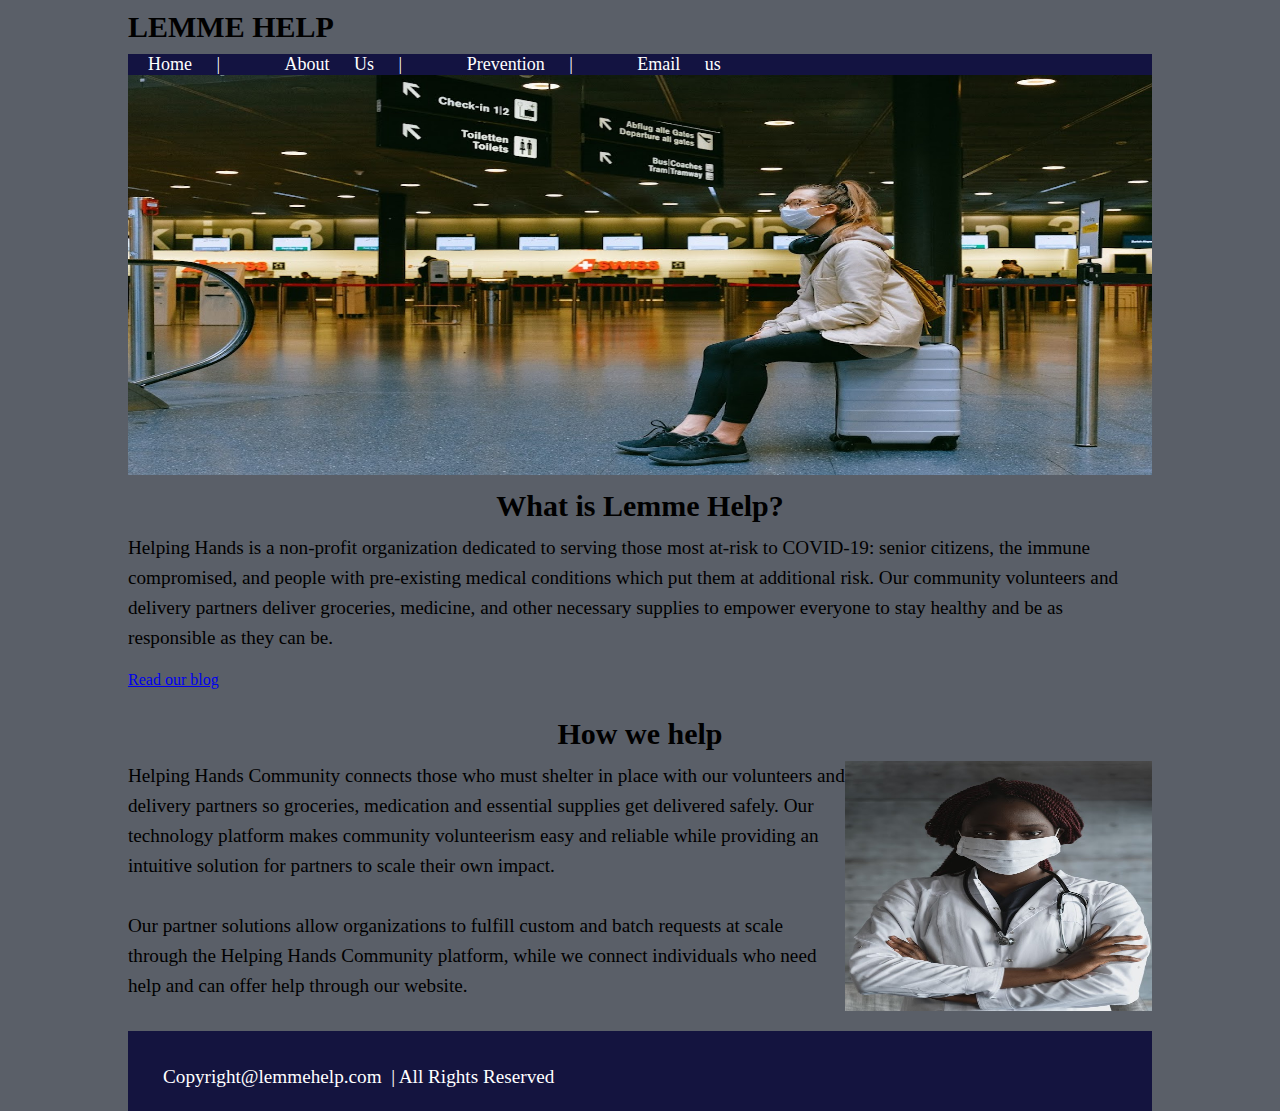
<file: index.html - Copy (3)/index.html>
<!DOCTYPE html>
<html lang="en">
<head>
    <meta charset="UTF-8">
    <meta http-equiv="X-UA-Compatible" content="IE=edge">
    <meta name="viewport" content="width=device-width, initial-scale=1.0">
    <link rel="stylesheet" href="style.Css">
    <title>assignment.html</title>
</head>
<body>
    <!-- This is my fifth html home work. -->
    <div class="main">
     <div class="header"></div>
      <h1>LEMME HELP</h1>

      <ul class="nav">  
      
          <li> <a href="index.html"> Home   |</a> </li>
          <li>  <a href="about.html">About Us  |</a> </li>
          <li> <a href="preventions.html">Prevention  |</a> </li>
          <li> <a href="mailto:payegartoa@gmail.com"> Email us</a> </li>
       </ul>
      <img class="banner"src="banner.jpg" alt="airport">
      <div class="content">
        <h1>  What is Lemme Help?</h1>
       <p> Helping Hands is a non-profit organization dedicated to serving those most at-risk to COVID-19:
        senior citizens, the immune compromised, and people with pre-existing medical conditions which
        put them at additional risk.
        Our community volunteers and delivery partners deliver groceries, medicine, and other necessary
        supplies to empower everyone to stay healthy and be as responsible as they can be.</p>
        <br> <br>
       <a href="https://www.starzit.com ">Read our blog</a>
        <br><br>
         <h1>How we help</h1> 
         <p>
        <img src="nurse.jpg" alt="nurse">
        Helping Hands Community connects those who must shelter in place with our
        volunteers and delivery partners so groceries, medication and essential
        supplies get delivered safely. Our technology platform makes community
        volunteerism easy and reliable while providing an intuitive solution for
        partners to scale their own impact. <br><br>
        Our partner solutions allow organizations to fulfill custom and batch requests
        at scale through the Helping Hands Community platform, while we connect
        individuals who need help and can offer help through our website.
    </p>
     <br>

      </div>
       <div class="footer">
        Copyright@lemmehelp.com &nbsp;| All Rights Reserved
       </div>

    </div>
</body>
</html>
</file>
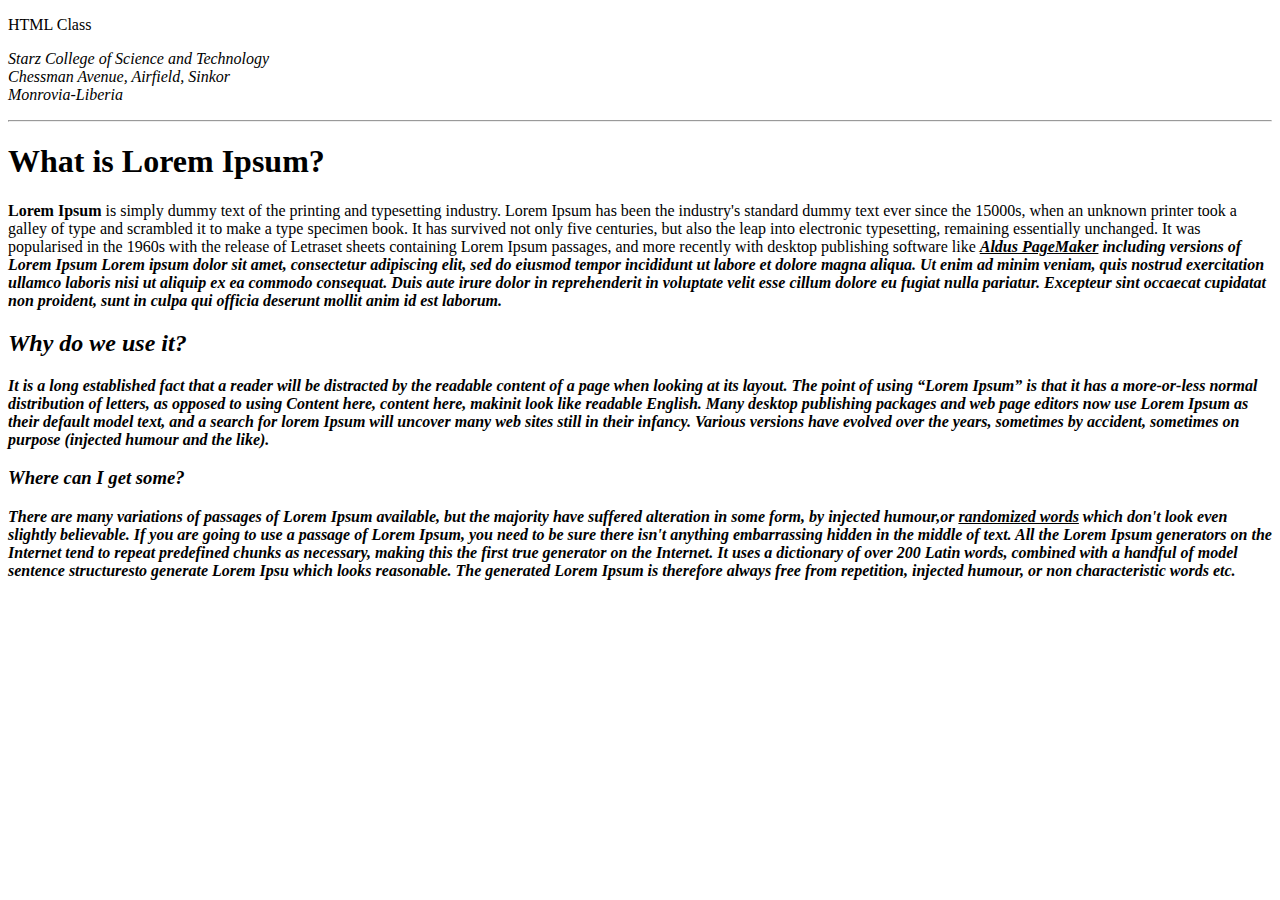
<file: Art2772ndAssignmrnt.html>
<!DOCTYPE html>
<html lang="en">
<head>
  <meta charset="UTF-8">
  <meta http-equiv="X-UA-Compatible" content="IE=edge">
  <meta name="viewport" content="width=device-width, initial-scale=1.0">
  <title>assignment2</title>
</head>
<body>
  <p>HTML Class 
    <address>
        Starz College of Science and Technology <br> 
        Chessman Avenue, Airfield, Sinkor <br>
        Monrovia-Liberia
    </address>
</p> 
<hr>

<h1>What is Lorem Ipsum?</h1>

<p> 
   <strong>Lorem Ipsum</strong> is simply dummy text of the printing and typesetting industry. Lorem Ipsum has been the  industry's 
   standard dummy text ever since the 15000s, when an unknown printer took a galley of type and  scrambled it to make a type specimen 
   book. It has survived not only five centuries, but  also the leap into  electronic typesetting, remaining essentially unchanged. 
   It was popularised in the 1960s with the release of Letraset sheets containing Lorem Ipsum passages, and more recently with desktop
   publishing software like  <strong><em><u>Aldus PageMaker</u><em><strong> including versions of <strong>Lorem Ipsum</strong. 
   translation by H. Rackham 

   <blockquote>
       Lorem ipsum dolor sit amet, consectetur adipiscing elit, sed do eiusmod tempor incididunt ut labore  et dolore magna aliqua. Ut 
       enim ad minim veniam, quis nostrud exercitation ullamco laboris nisi  ut aliquip ex ea commodo consequat. Duis aute irure dolor 
       in reprehenderit in voluptate velit esse cillum dolore eu fugiat nulla pariatur. Excepteur sint occaecat cupidatat non proident,
       sunt in culpa  qui officia deserunt mollit anim id est laborum.
   </blockquote>

<h2>Why do we use it?</h2> 
   
<p>
 It is a long established fact that a reader will be distracted by the readable content of a page when looking at its  layout.
 The point of using <q>Lorem Ipsum</q> is that it has a more-or-less normal distribution of letters, as opposed to  using Content here,  
 content here, makinit look like readable English. Many desktop publishing packages and  web page editors now use Lorem Ipsum as 
 their default model text, and a search for lorem Ipsum will uncover  many web sites still in their infancy. Various versions have
 evolved over the years, sometimes by accident,  sometimes on purpose (injected        humour and the like). 
</P>

<h3>Where can I get some?</h3>

<P>
  <b>There are many variations of passages of Lorem Ipsum available, but the majority have suffered alteration in some   
  form, by injected humour,or <u>randomized words</u> which don't look even slightly  believable.</b> If you are going to
  use a passage of Lorem Ipsum, you need to be sure there isn't anything embarrassing hidden in the middle of text. <i>All the Lorem 
  Ipsum generators on the Internet<i/> tend to repeat  predefined chunks as necessary, making this the first true generator on the
  Internet. It uses a dictionary of over  200 Latin words, combined with a handful of model sentence structuresto generate Lorem 
  Ipsu which looks reasonable. The generated Lorem Ipsum is therefore always free from repetition, injected humour, or non characteristic 
  words etc. 
</p>

</body>
</html>
</file>
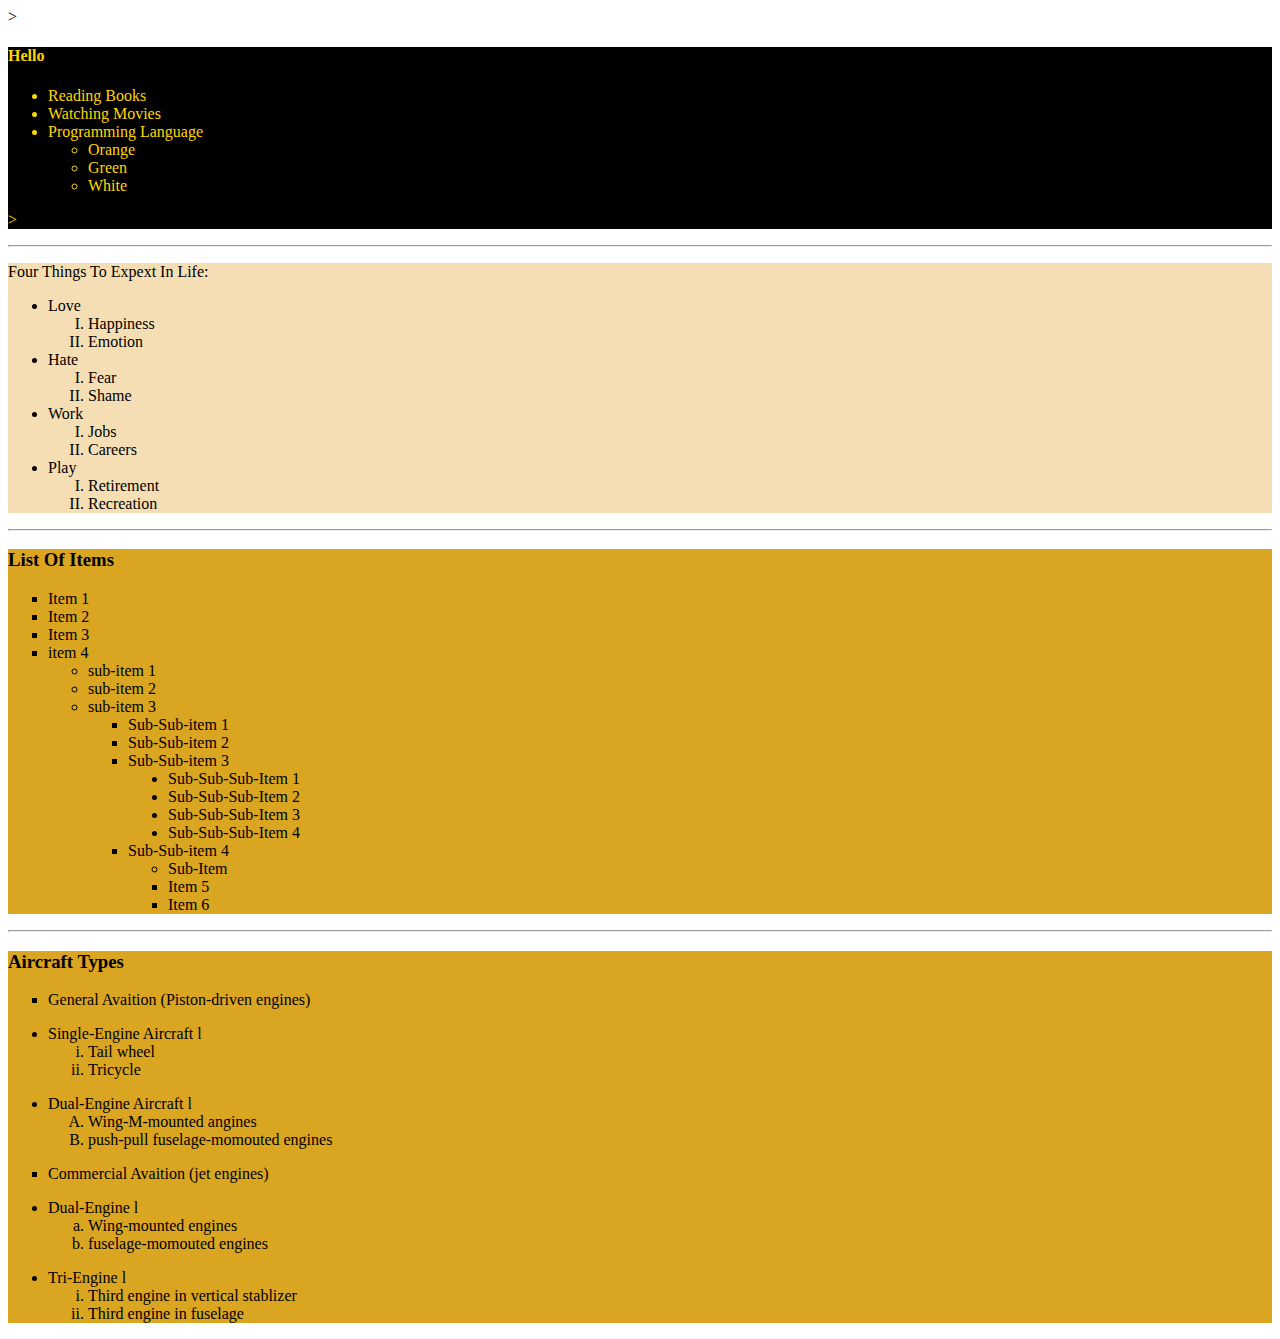
<file: Art2773rdAssignment.html>
<!DOCTYPE html>
<html lang="en">>
<head>

    <meta charset="UTF-8" >
 
    <meta http-equiv="X-UA-Compatable" content="IE=edge" />
    <meta name="viewport" content="width+device-width, initial-scale=1.0" />
    <title>Assignment Three</title>

</head> 
<body>
    </body>
<div style="background-color: black; color: gold;"> 
        
<P>

    <h4>Hello</h4>

    <ul>
        <li>Reading Books </li>
        <li>Watching Movies</li>
        <li>Programming Language

            <ul>
            
                <li>Orange</li>
                <li>Green</li>
                <LI>White</LI> 

            </ul>
        </li>
    
    </ul>>
   </P>
</div>
<hr>    
    <div style="background-color: wheat;">
    <p> Four Things To Expext In Life:

        <ul>
                
                <li>Love
                    <ol type="I">
                        <li>Happiness</li>
                        <li>Emotion</li>
                    </ol>

                </li>
                 <li>Hate

                    <ol type="I">
                         <li>Fear</li>
                         <li>Shame</li>
                    </ol>
                </li>
                    
                <li>Work

                <ol type="I">
                    <li>Jobs</li>
                    <li>Careers</li>
                </ol>

                </li>

                <li>Play

                    <ol type="I">
                         <li>Retirement</li>
                         <li>Recreation</li>
                    </ol>
                </li>  

        </ul>
    </p>
    </div>
    <hr>
    <div  style="background-color: goldenrod; color: black;">

<h3>List Of Items</h3>
<p>
       <ul type="square">
            <li>Item 1</li> 
            <li>Item 2</li>
            <li>Item 3</li>
            <li>item 4

<ul>


                    <li>sub-item 1</li>
                    <li>sub-item 2</li>
                    <li>sub-item 3
                        <ul type="square">
                            <li>Sub-Sub-item 1</li>
                            <li>Sub-Sub-item 2</li>
                            <li>Sub-Sub-item 3
                                <ul type="disc">
                                    <li>Sub-Sub-Sub-Item 1</li>
                                    <li>Sub-Sub-Sub-Item 2</li>
                                    <li>Sub-Sub-Sub-Item 3</li>
                                    <li>Sub-Sub-Sub-Item 4</li>

                                </ul>
                         
                              <li>Sub-Sub-item 4</li> 

                         <ul type="circle"> 
                        <li>Sub-Item</li>
                             </ul>  

                        <ul type="square">
                            <li>Item 5</li>
                            <li>Item 6</li>
                        </ul>
                    
        </ul>
    </p>
    </div>
    <hr>
    <div style="background-color: goldenrod; color: black;">
    <p>
        <h3>Aircraft Types</h3>

          <ul type="square">
        <li>General Avaition (Piston-driven engines)</li>
          </ul> 
        
        <ul type="1">       
                <li>Single-Engine Aircraft
l
                            <ol type="i">
                            <li>Tail wheel</li>
                            <li>Tricycle</li>
                            </ol>
                        </li>
                    </ul>
                    <ul type="2">       
                        <li>Dual-Engine Aircraft
        l
                                    <ol type="A">
                                    <li>Wing-M-mounted angines</li>
                                    <li>push-pull fuselage-momouted engines</li>
                                    </ol>
                                </li>
                            </ul>
                            <ul type="square">
                                <li>Commercial Avaition (jet engines)</li>
                                  </ul> 
                                
                                <ul type="1">       
                                        <li>Dual-Engine
                        l
                                                    <ol type="a">
                                                    <li>Wing-mounted engines</li>
                                                    <li>fuselage-momouted engines</li>
                                                    </ol>
                                                </li>
                                            </ul>
                                            <ul type="2">       
                                                <li>Tri-Engine
                                l
                                                            <ol type="i">
                                                            <li>Third engine in vertical stablizer</li>
                                                            <li>Third engine in fuselage</li>
                                                            </ol>
                                                        </li> 
                                                    </ul>
                                
                   
                           


        </ol>
        
       </p>
         
    </div>
        
    </ol>

</body> 
    
</html>
</file>
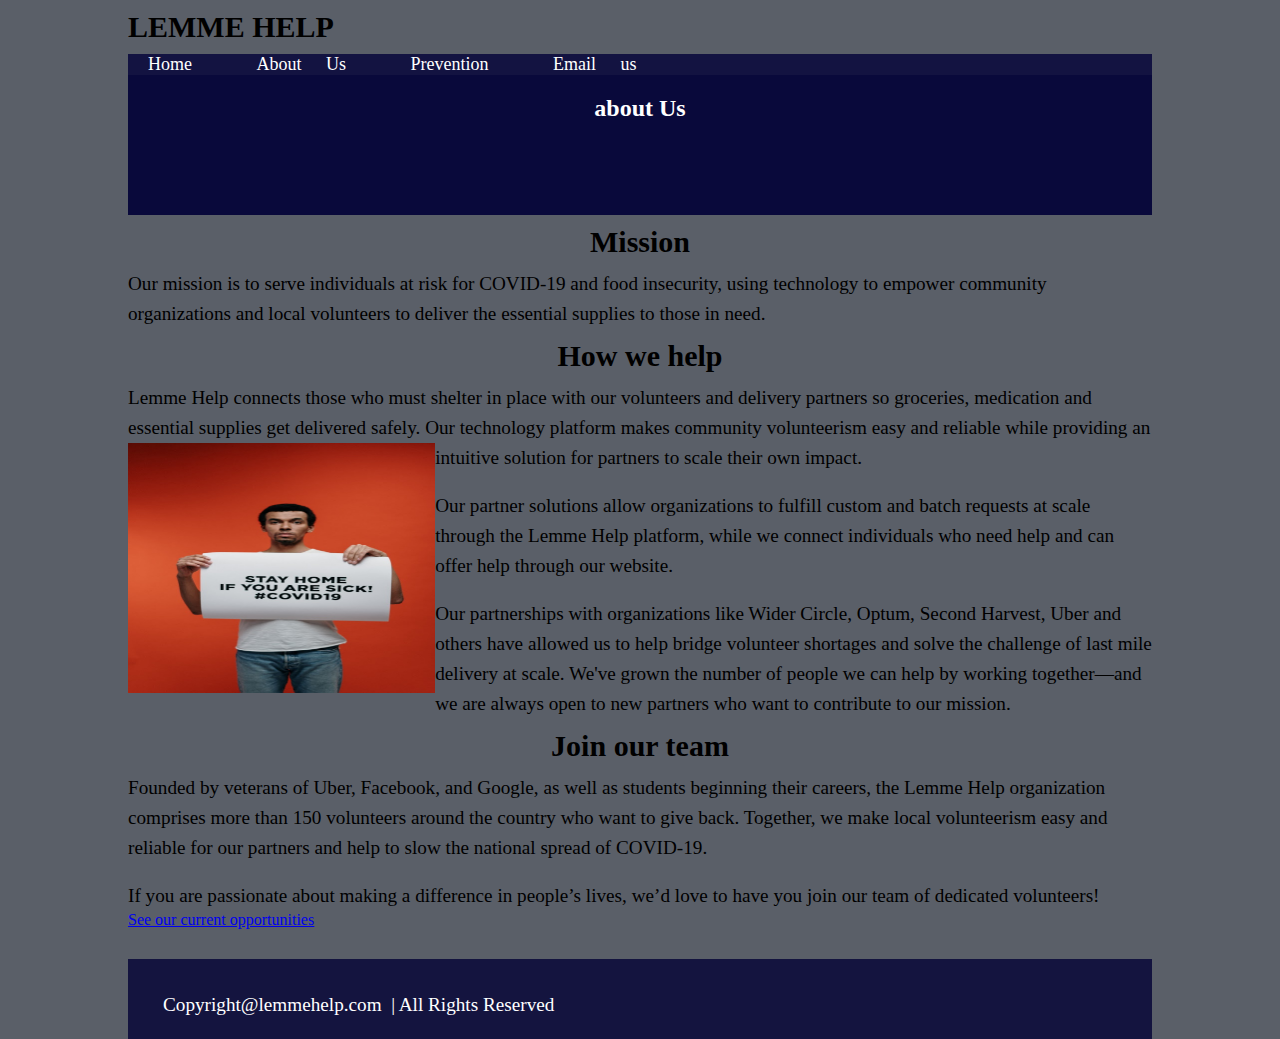
<file: index.html - Copy (3)/about.html>
<!DOCTYPE html>
<html lang="en">
<head>
    <meta charset="UTF-8">
    <meta http-equiv="X-UA-Compatible" content="IE=edge">
    <meta name="viewport" content="width=device-width, initial-scale=1.0">
    <link rel="stylesheet" href="style.Css">
    <title>assignment5.html</title>
</head>
<body>
    <div class="main">
     <div class="header"></div>
      <h1>LEMME HELP</h1>
       <ul class="nav">  

          <li> <a href="assignment#5.html">Home </a> </li>
          <li>  <a href="about.html">About Us</a> </li>
          <li> <a href="preventions.html">Prevention </a> </li>
          <li> <a href="mailto:payegartoa@gmail.com"> Email us</a> </li>
       </ul>
      <div class="pageTitle"><h2>about Us</h2></div>
      <div class="content">
                          <h1>Mission</h1>
<p>  Our mission is to serve individuals at risk for COVID-19 and food insecurity, using technology to
empower community organizations and local volunteers to deliver the essential supplies to those in
need.</p>

 <h1>How we help</h1>  
 <p> Lemme Help connects those who must shelter in place with our volunteers and delivery partners so
groceries, medication and essential supplies get delivered safely. Our technology platform makes
community volunteerism easy and reliable while providing an intuitive
solution for partners to scale their own impact.
<img src="man.jpg" alt="man"
style="float: left;">


</p>


<br> <br>
<p> Our partner solutions allow organizations to fulfill custom and batch
requests at scale through the Lemme Help platform, while we connect
individuals who need help and can offer help through our website.</p> 
<br> <br>
<p>  Our partnerships with organizations like Wider Circle, Optum, Second
Harvest, Uber and others have allowed us to help bridge volunteer
shortages and solve the challenge of last mile delivery at scale. We've
grown the number of people we can help by working together—and we
are always open to new partners who want to contribute to our mission.
</p>

<h1>Join our team</h1>

<p>  Founded by veterans of Uber, Facebook, and Google, as well as students beginning their careers, the
Lemme Help organization comprises more than 150 volunteers around the country who want to give
back. Together, we make local volunteerism easy and reliable for our partners and help to slow the
national spread of COVID-19.</p> 
<br> <br>
 <p>   If you are passionate about making a difference in people’s lives, we’d love to have you join our team of
dedicated volunteers!</p> <br>
<a href="preventions.html"><u> See our current opportunities</u></a>  
<br> 
      </div>
       <div class="footer">
        Copyright@lemmehelp.com &nbsp;| All Rights Reserved
       </div>

    </div>
</body>
</html>
</file>
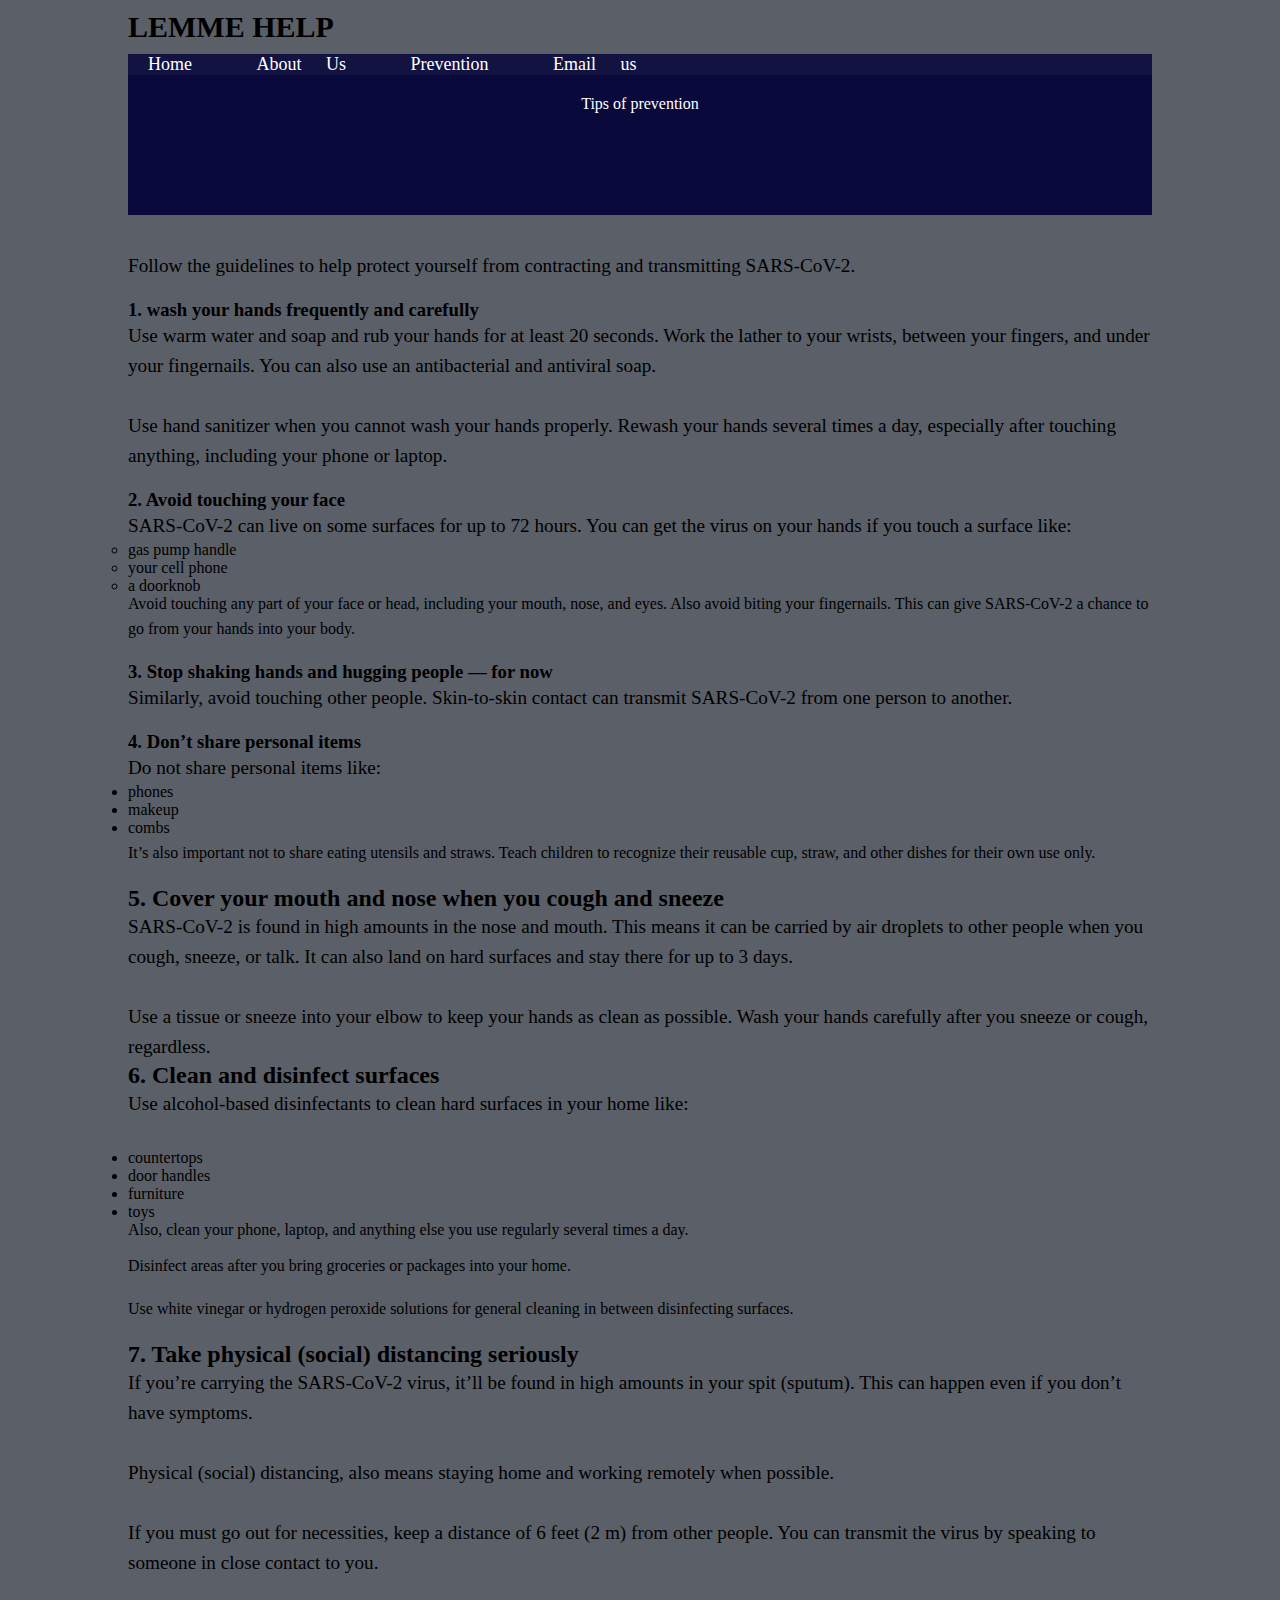
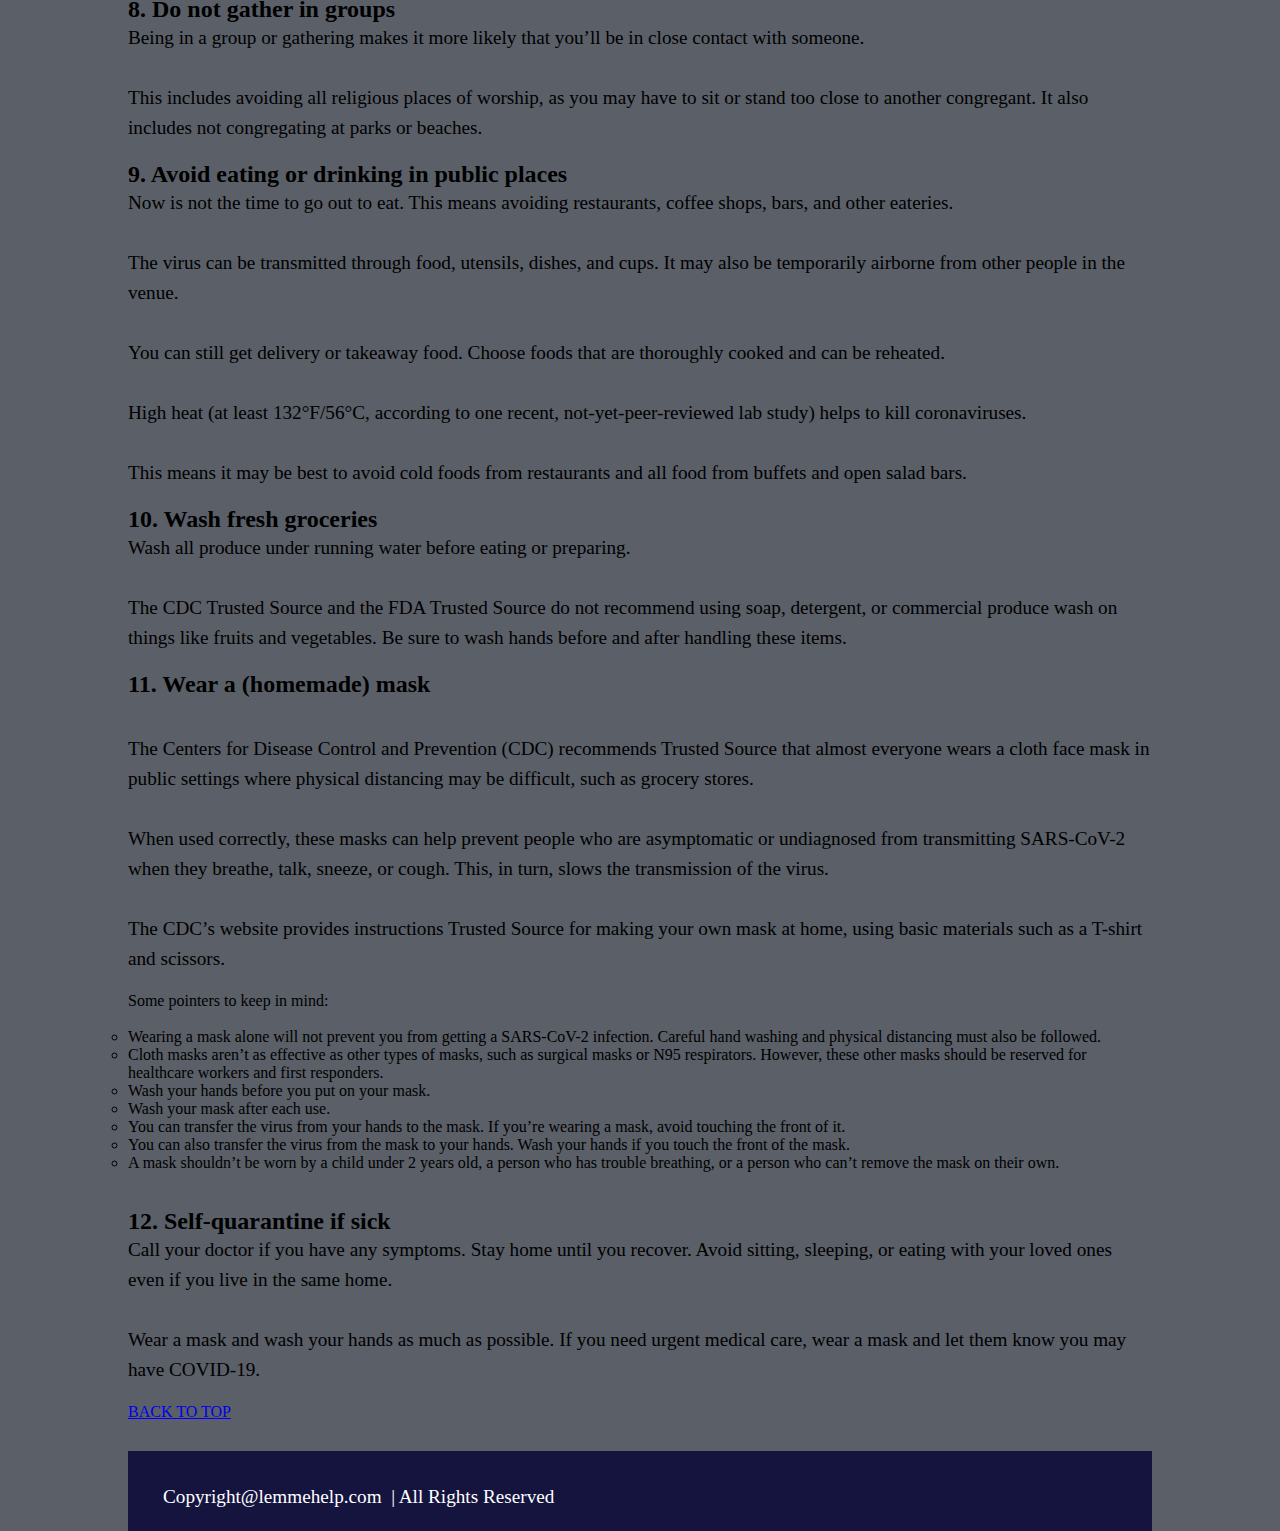
<file: index.html - Copy (3)/preventions.html>
<!DOCTYPE html>
<html lang="en">
<head>
    <meta charset="UTF-8">
    <meta http-equiv="X-UA-Compatible" content="IE=edge">
    <meta name="viewport" content="width=device-width, initial-scale=1.0">
    <link rel="stylesheet" href="style.Css">
    <title>assignment5.html</title>
</head>
<body>
    <div class="main">
     <div class="header"></div>
      <h1>LEMME HELP</h1>
       <ul class="nav">  

          <li> <a href="assignment#5.html">Home </a> </li>
          <li>  <a href="about.html">About Us</a> </li>
          <li> <a href="preventions.html">Prevention </a> </li>
          <li> <a href="mailto:payegartoa@gmail.com"> Email us</a> </li>
       </ul>
      <div class="pageTitle">Tips of prevention</div>
      <div class="content"> 

          
          <br> <br>
       <p>Follow the guidelines to help protect yourself from
            contracting and transmitting SARS-CoV-2.</p>
       <br> <br> 
<h3> 1. wash your hands frequently and carefully</h3> 

 <p> Use warm water and soap and rub your hands for at least 20 seconds. Work the lather to your wrists,
between your fingers, and under your fingernails. You can also use an antibacterial and antiviral soap.
<br><br>
Use hand sanitizer when you cannot wash your hands properly. Rewash your hands several times a day,
especially after touching anything, including your phone or laptop.</p>
<br> <br>
<h3>  2. Avoid touching your face</h3>
<p>   SARS-CoV-2 can live on some surfaces for up to 72 hours. You can get the virus on your hands if you
touch a surface like:


    <li type="circle">gas pump handle </li> 
    <li type="circle"> your cell phone </li>
    <li type="circle">a doorknob  </li>


Avoid touching any part of your face or head, including your mouth, nose, and eyes. Also avoid biting
your fingernails. This can give SARS-CoV-2 a chance to go from your hands into your body.</p>
<br><br>
<h3> 3. Stop shaking hands and hugging people — for now</h3>  

<p>  Similarly, avoid touching other people. Skin-to-skin contact can transmit SARS-CoV-2 from one person
to another.</p>
<br><br>
<h3>4. Don’t share personal items</h3>     
<p>  Do not share personal items like:
    <ul></ul>
    <li type="#"> phones</li>
    <li type="#">makeup</li>
    <li type="#">combs</li>

It’s also important not to share eating utensils and straws. Teach children to recognize their reusable
cup, straw, and other dishes for their own use only.</p>
<br><br>
<h2> 5. Cover your mouth and nose when you cough and sneeze</h2>  
<p>   SARS-CoV-2 is found in high amounts in the nose and mouth. This means it can be carried by air
droplets to other people when you cough, sneeze, or talk. It can also land on hard surfaces and stay there
for up to 3 days. <br> <br>
Use a tissue or sneeze into your elbow to keep your hands as clean as possible. Wash your hands
carefully after you sneeze or cough, regardless.</p> 


<h2> 6. Clean and disinfect surfaces</h2>  
<p> Use alcohol-based disinfectants to clean hard surfaces in your home like:
<br><br>
    

    <li type="saure">countertops</li>
    <li type="squre">door handles</li>
    <li type="squre">furniture</li>
    <li type="squre">toys</li>


Also, clean your phone, laptop, and anything else you use regularly several times a day. <br><br>
Disinfect areas after you bring groceries or packages into your home. <br><br>
Use white vinegar or hydrogen peroxide solutions for general cleaning in between disinfecting surfaces.</p> 
<br> <br>
<h2>7. Take physical (social) distancing seriously</h2>  

<p>  If you’re carrying the SARS-CoV-2 virus, it’ll be found in high amounts in your spit (sputum). This can
happen even if you don’t have symptoms. <br> <br>
Physical (social) distancing, also means staying home and working remotely when possible. <br> <br>
If you must go out for necessities, keep a distance of 6 feet (2 m) from other people. You can transmit
the virus by speaking to someone in close contact to you.</p> 
<br> <br>
<h2>8. Do not gather in groups</h2>   
<p>  Being in a group or gathering makes it more likely that you’ll be in close contact with someone. <br> <br>
This includes avoiding all religious places of worship, as you may have to sit or stand too close to
another congregant. It also includes not congregating at parks or beaches.</p> 
<br> <br>
<h2> 9. Avoid eating or drinking in public places</h2>  
<p>  Now is not the time to go out to eat. This means avoiding restaurants, coffee shops, bars, and other
eateries. <br> <br>
The virus can be transmitted through food, utensils, dishes, and cups. It may also be temporarily
airborne from other people in the venue. <br><br>
You can still get delivery or takeaway food. Choose foods that are thoroughly cooked and can be
reheated. <br> <br>
High heat (at least 132°F/56°C, according to one recent, not-yet-peer-reviewed lab study) helps to kill
coronaviruses. <br> <br>
This means it may be best to avoid cold foods from restaurants and all food from buffets and open salad
bars.</p> 
<br><br>
<h2> 10. Wash fresh groceries</h2> 
<p>  Wash all produce under running water before eating or preparing. <br> <br>
The CDC Trusted Source and the FDA Trusted Source do not recommend using soap, detergent, or
commercial produce wash on things like fruits and vegetables. Be sure to wash hands before and after
handling these items.</p>
<br> <br> 
<h2>11. Wear a (homemade) mask</h2> <br><br>  

<p>  The Centers for Disease Control and Prevention (CDC) recommends Trusted Source that almost
everyone wears a cloth face mask in public settings where physical distancing may be difficult, such as
grocery stores. <br><br>
When used correctly, these masks can help prevent people who are asymptomatic or undiagnosed from
transmitting SARS-CoV-2 when they breathe, talk, sneeze, or cough. This, in turn, slows the
transmission of the virus. <br><br>
The CDC’s website provides instructions Trusted Source for making your own mask at home, using
basic materials such as a T-shirt and scissors. </p>
<br> <br>
Some pointers to keep in mind:
<br> <br>
<ul></ul>

<li type="circle">Wearing a mask alone will not prevent you from getting a SARS-CoV-2 infection. Careful hand
    washing and physical distancing must also be followed.
</li>
<li type="circle">Cloth masks aren’t as effective as other types of masks, such as surgical masks or N95
    respirators. However, these other masks should be reserved for healthcare workers and first
    responders.
</li>
<li type="circle"> Wash your hands before you put on your mask.</li>
<li type="circle">Wash your mask after each use.

</li>
<li type="circle">You can transfer the virus from your hands to the mask. If you’re wearing a mask, avoid
    touching the front of it.
</li>
<li type="circle">You can also transfer the virus from the mask to your hands. Wash your hands if you touch the
    front of the mask.
</li>
<li type="circle">A mask shouldn’t be worn by a child under 2 years old, a person who has trouble breathing, or a
    person who can’t remove the mask on their own.
    </li>
    <br> <br>


<h2>  12. Self-quarantine if sick</h2> 
<p>   Call your doctor if you have any symptoms. Stay home until you recover. Avoid sitting, sleeping, or
eating with your loved ones even if you live in the same home. <br> <br>
Wear a mask and wash your hands as much as possible. If you need urgent medical care, wear a mask
and let them know you may have COVID-19.</p>
<br><br>


<a href="#"> BACK TO TOP</a>
<br> 

      </div>
       <div class="footer">
        Copyright@lemmehelp.com &nbsp;| All Rights Reserved
       </div>

    </div>
</body>
</html>
</file>
<file: index.html - Copy (3)/style.Css>
/* basic style */

*{
margin: 0%;
padding: 0%;
}

body {
background-color: rgb(90, 95, 104);
      
}

.main {
width: 80%;
margin: auto;
}

/* Header style */

.header {
width: 100%;
height: auto;

}

.header > h1 {
margin-top: 5px;
font-size: 40px;
font-family: Arial, Helvetica, sans-serif;
text-transform: uppercase;
font-weight: 400;
color: rgb(94, 6, 25);
}

.nav{
background-color: rgb(19, 19, 65);
width: 100%;
height: auto;
}

ul{
list-style-type: none;
}

ul > li{
display: inline;
word-spacing: 20px;
font-size: 18px;
padding: 20px;
}

li > a{
text-decoration: none;
color: #fff;
}

/* banner image */
.banner {
width: 100%;
height: 400px;
}

/* content style */
h1{
font-size: 30px;
margin: 10px 0;
}

.content >p{
font-size: 1.2em;
line-height: 30px;
}
.content > p > img{
width: 20px;
height: 250px;
float: right;
}

/* footer style */
.footer{
height: 10px;    
background-color: rgb(20, 20, 63);
margin-top: 30px;
padding: 35px;
font-size: 1.2em;
color: #fff;
}

/* page Title */

.pageTitle{
background-color: rgb(9, 9, 59);
height: 100px;
padding: 20px;
color: #fff;
text-align: center;
}

/* content h1 */

.content > h1{
text-align: center;
}

.content > p{
text-align: center;
display: inline;
font-size: auto;
line-height:30px ;
}

/* content p img */
.content p>img{
width: 30%;
float: right;
height: 250px;
}

/* Title */
.pagetitle{
background-color:rgb(20, 20, 63); ;
height: 100px;
padding: 50px;
color: #fff;
text-align: center;
}
</file>
